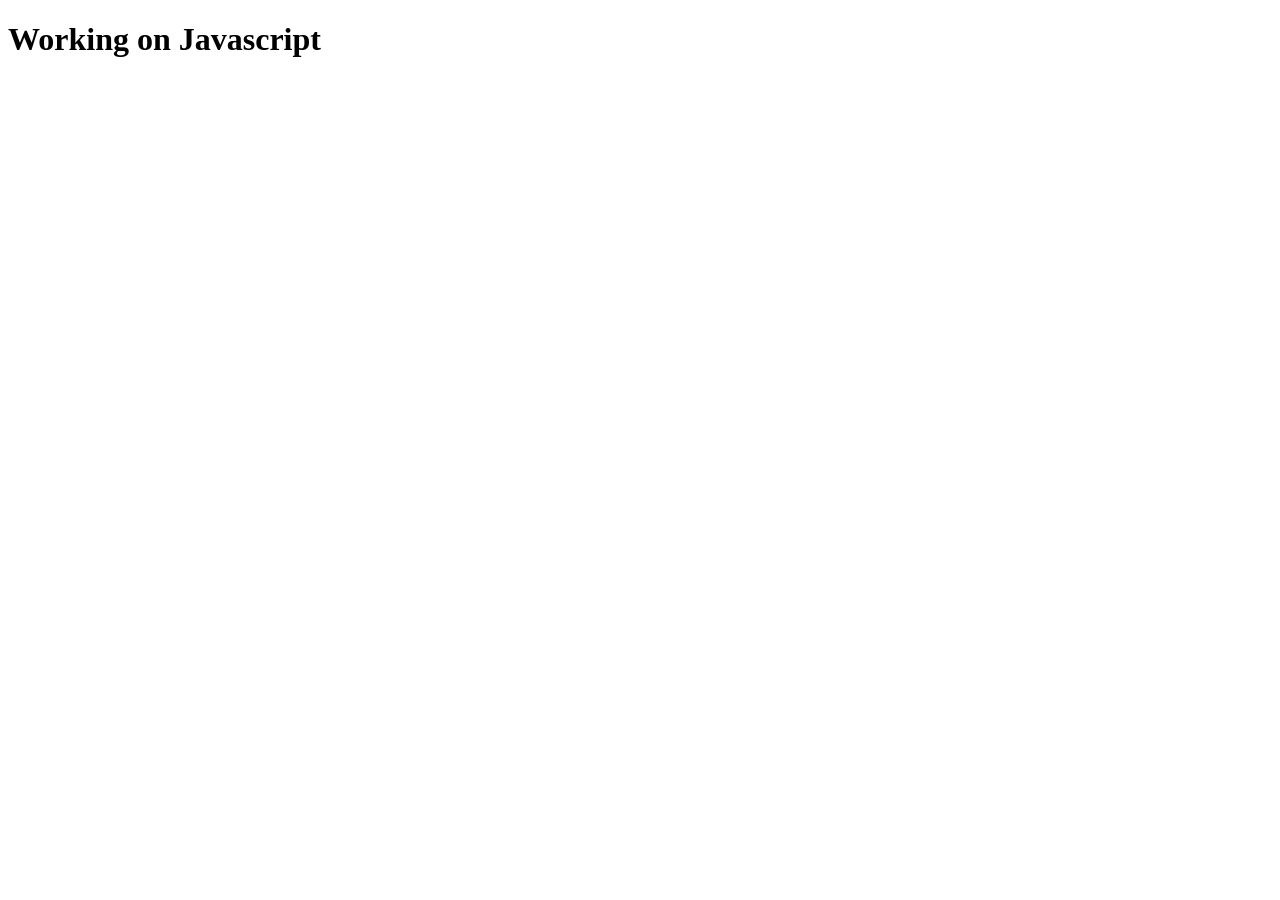
<file: Javascript course/index.html>
<!doctype html>
<html lang="en">
  <head>
    <meta charset="UTF-8" />
    <meta name="viewport" content="width=device-width, initial-scale=1.0" />
    <title>Javascript Course</title>
  </head>
  <body>
    <h1>Working on Javascript</h1>

    <script src="./script.js"></script>
  </body>
</html>
</file>
